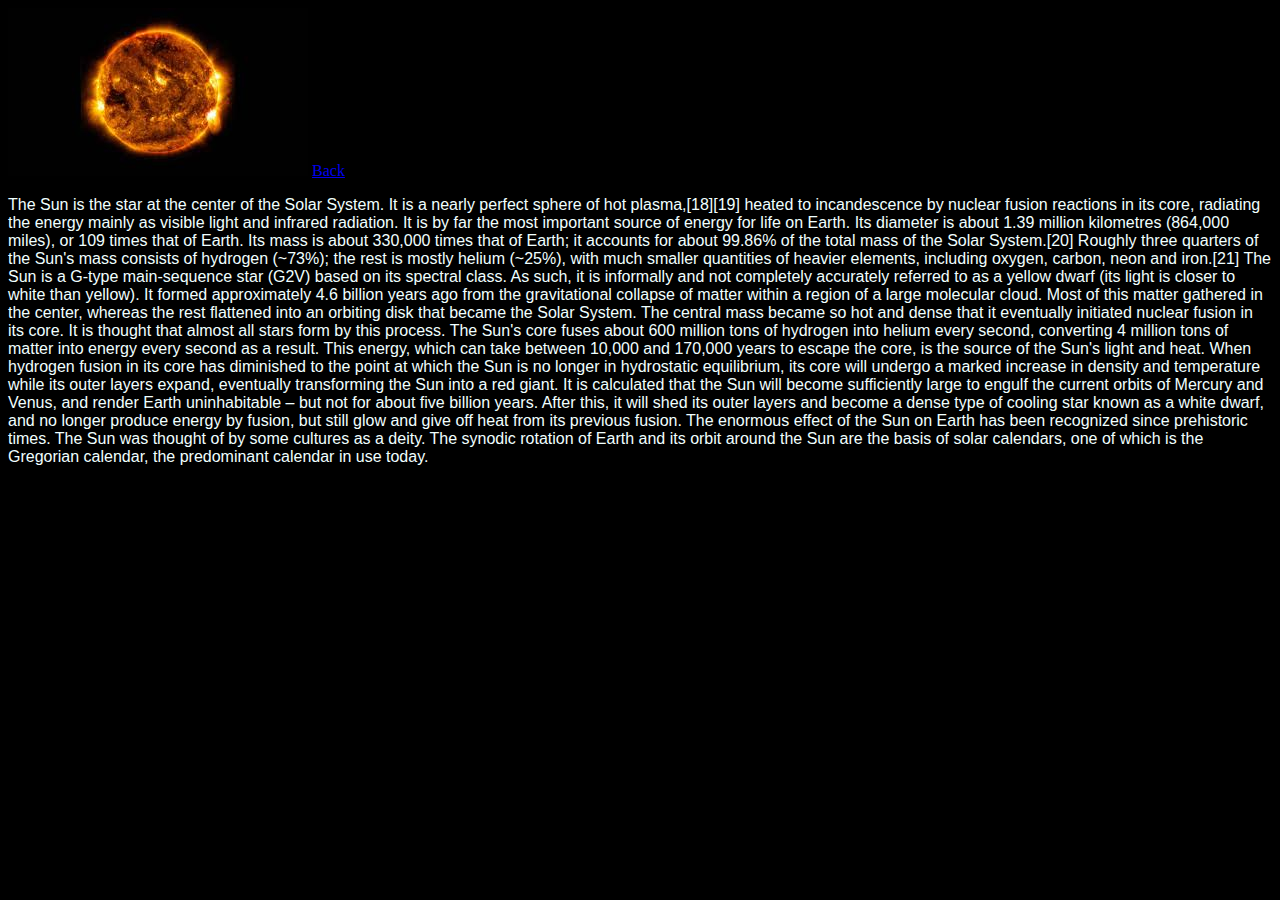
<file: carRacingStage2.5-master/sun.html>
<html>
    <head>
<title> Details Of SUN </title>
<style> 
/* body{ background-image: url('images/background12.jpg')} */
p{font-family: Verdana, Geneva, Tahoma, sans-serif ; color: azure; }
 </style>
    </head>
    <body bgcolor="black">
       
         <img src="images/sun.jfif">
       <a href="index.html" margin-right=30px>Back</a>
 <p>
   
    The Sun is the star at the center of the Solar System. It is a nearly perfect sphere of hot plasma,[18][19] heated to incandescence by nuclear fusion reactions in its core, radiating the energy mainly as visible light and infrared radiation. It is by far the most important source of energy for life on Earth. Its diameter is about 1.39 million kilometres (864,000 miles), or 109 times that of Earth. Its mass is about 330,000 times that of Earth; it accounts for about 99.86% of the total mass of the Solar System.[20] Roughly three quarters of the Sun's mass consists of hydrogen (~73%); the rest is mostly helium (~25%), with much smaller quantities of heavier elements, including oxygen, carbon, neon and iron.[21]

    The Sun is a G-type main-sequence star (G2V) based on its spectral class. As such, it is informally and not completely accurately referred to as a yellow dwarf (its light is closer to white than yellow). It formed approximately 4.6 billion years ago from the gravitational collapse of matter within a region of a large molecular cloud. Most of this matter gathered in the center, whereas the rest flattened into an orbiting disk that became the Solar System. The central mass became so hot and dense that it eventually initiated nuclear fusion in its core. It is thought that almost all stars form by this process.
    
    The Sun's core fuses about 600 million tons of hydrogen into helium every second, converting 4 million tons of matter into energy every second as a result. This energy, which can take between 10,000 and 170,000 years to escape the core, is the source of the Sun's light and heat. When hydrogen fusion in its core has diminished to the point at which the Sun is no longer in hydrostatic equilibrium, its core will undergo a marked increase in density and temperature while its outer layers expand, eventually transforming the Sun into a red giant. It is calculated that the Sun will become sufficiently large to engulf the current orbits of Mercury and Venus, and render Earth uninhabitable – but not for about five billion years. After this, it will shed its outer layers and become a dense type of cooling star known as a white dwarf, and no longer produce energy by fusion, but still glow and give off heat from its previous fusion.
    
    The enormous effect of the Sun on Earth has been recognized since prehistoric times. The Sun was thought of by some cultures as a deity. The synodic rotation of Earth and its orbit around the Sun are the basis of solar calendars, one of which is the Gregorian calendar, the predominant calendar in use today.
 </p>
    </body>
</html>
</file>
